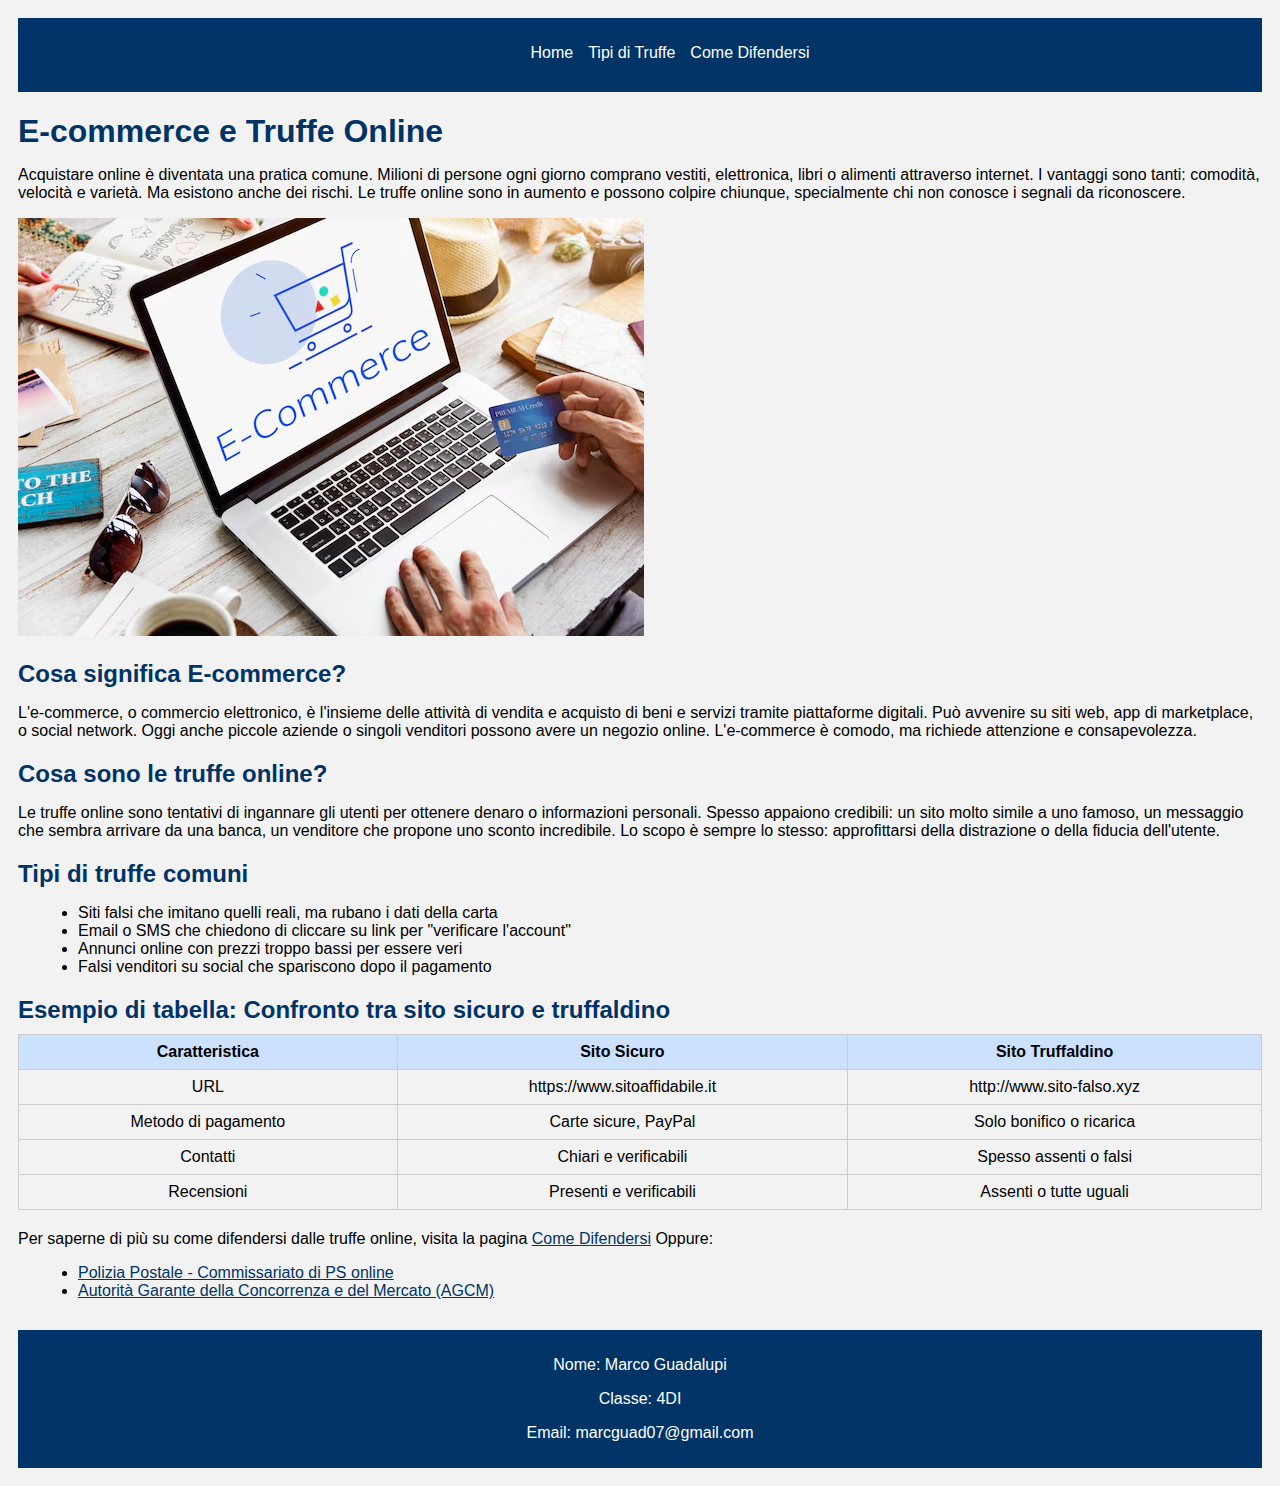
<file: index.html>
<!DOCTYPE html>
<html lang="it"></html>
<meta name="viewport" content="width=device-width, initial-scale=1.0">
<head>
    <meta charset="UTF-8">
    <meta name="viewport" content="width=device-width, initial-scale=1.0">
    <title>E-commerce e Truffe Online</title>
    <link rel="stylesheet" href="style.css">
</head>
<body>
   
    <nav>
        <ul>
            <li><a href="index.html">Home</a></li>
            <li><a href="tipi-truffe.html">Tipi di Truffe</a></li>
            <li><a href="come-difendersi.html">Come Difendersi</a></li>
        </ul>
    </nav>

   
    <h1>E-commerce e Truffe Online</h1>

    <p>Acquistare online è diventata una pratica comune. Milioni di persone ogni giorno comprano vestiti, elettronica, libri o alimenti attraverso internet. I vantaggi sono tanti: comodità, velocità e varietà. Ma esistono anche dei rischi. Le truffe online sono in aumento e possono colpire chiunque, specialmente chi non conosce i segnali da riconoscere.</p>

    
    <img src="immagine.avif" alt="Esempio di truffa online"> 

    <h2>Cosa significa E-commerce?</h2>
    <p>L'e-commerce, o commercio elettronico, è l'insieme delle attività di vendita e acquisto di beni e servizi tramite piattaforme digitali. Può avvenire su siti web, app di marketplace, o social network. Oggi anche piccole aziende o singoli venditori possono avere un negozio online. L'e-commerce è comodo, ma richiede attenzione e consapevolezza.</p>

    <h2>Cosa sono le truffe online?</h2>
    <p>Le truffe online sono tentativi di ingannare gli utenti per ottenere denaro o informazioni personali. Spesso appaiono credibili: un sito molto simile a uno famoso, un messaggio che sembra arrivare da una banca, un venditore che propone uno sconto incredibile. Lo scopo è sempre lo stesso: approfittarsi della distrazione o della fiducia dell'utente.</p>

    <h2>Tipi di truffe comuni</h2>
    <ul>
        <li>Siti falsi che imitano quelli reali, ma rubano i dati della carta</li>
        <li>Email o SMS che chiedono di cliccare su link per "verificare l'account"</li>
        <li>Annunci online con prezzi troppo bassi per essere veri</li>
        <li>Falsi venditori su social che spariscono dopo il pagamento</li>
    </ul>


    <h2>Esempio di tabella: Confronto tra sito sicuro e truffaldino</h2>
    <table border="1">
        <tr>
            <th>Caratteristica</th>
            <th>Sito Sicuro</th>
            <th>Sito Truffaldino</th>
        </tr>
        <tr>
            <td>URL</td>
            <td>https://www.sitoaffidabile.it</td>
            <td>http://www.sito-falso.xyz</td>
        </tr>
        <tr>
            <td>Metodo di pagamento</td>
            <td>Carte sicure, PayPal</td>
            <td>Solo bonifico o ricarica</td>
        </tr>
        <tr>
            <td>Contatti</td>
            <td>Chiari e verificabili</td>
            <td>Spesso assenti o falsi</td>
        </tr>
        <tr>
            <td>Recensioni</td>
            <td>Presenti e verificabili</td>
            <td>Assenti o tutte uguali</td>
        </tr>
    </table>

    <p>Per saperne di più su come difendersi dalle truffe online, visita la pagina <a href="come-difendersi.html">Come Difendersi</a> Oppure:</p>
    <ul>
        <li><a href="https://www.commissariatodips.it" target="_blank">Polizia Postale - Commissariato di PS online</a></li>
        <li><a href="https://www.agcm.it" target="_blank">Autorità Garante della Concorrenza e del Mercato (AGCM)</a></li>
        </ul>

   
    <footer>
        <p>Nome: Marco Guadalupi</p>
        <p>Classe: 4DI</p>
        <p>Email: marcguad07@gmail.com</p>
    </footer>
</body>
</html>
</file>
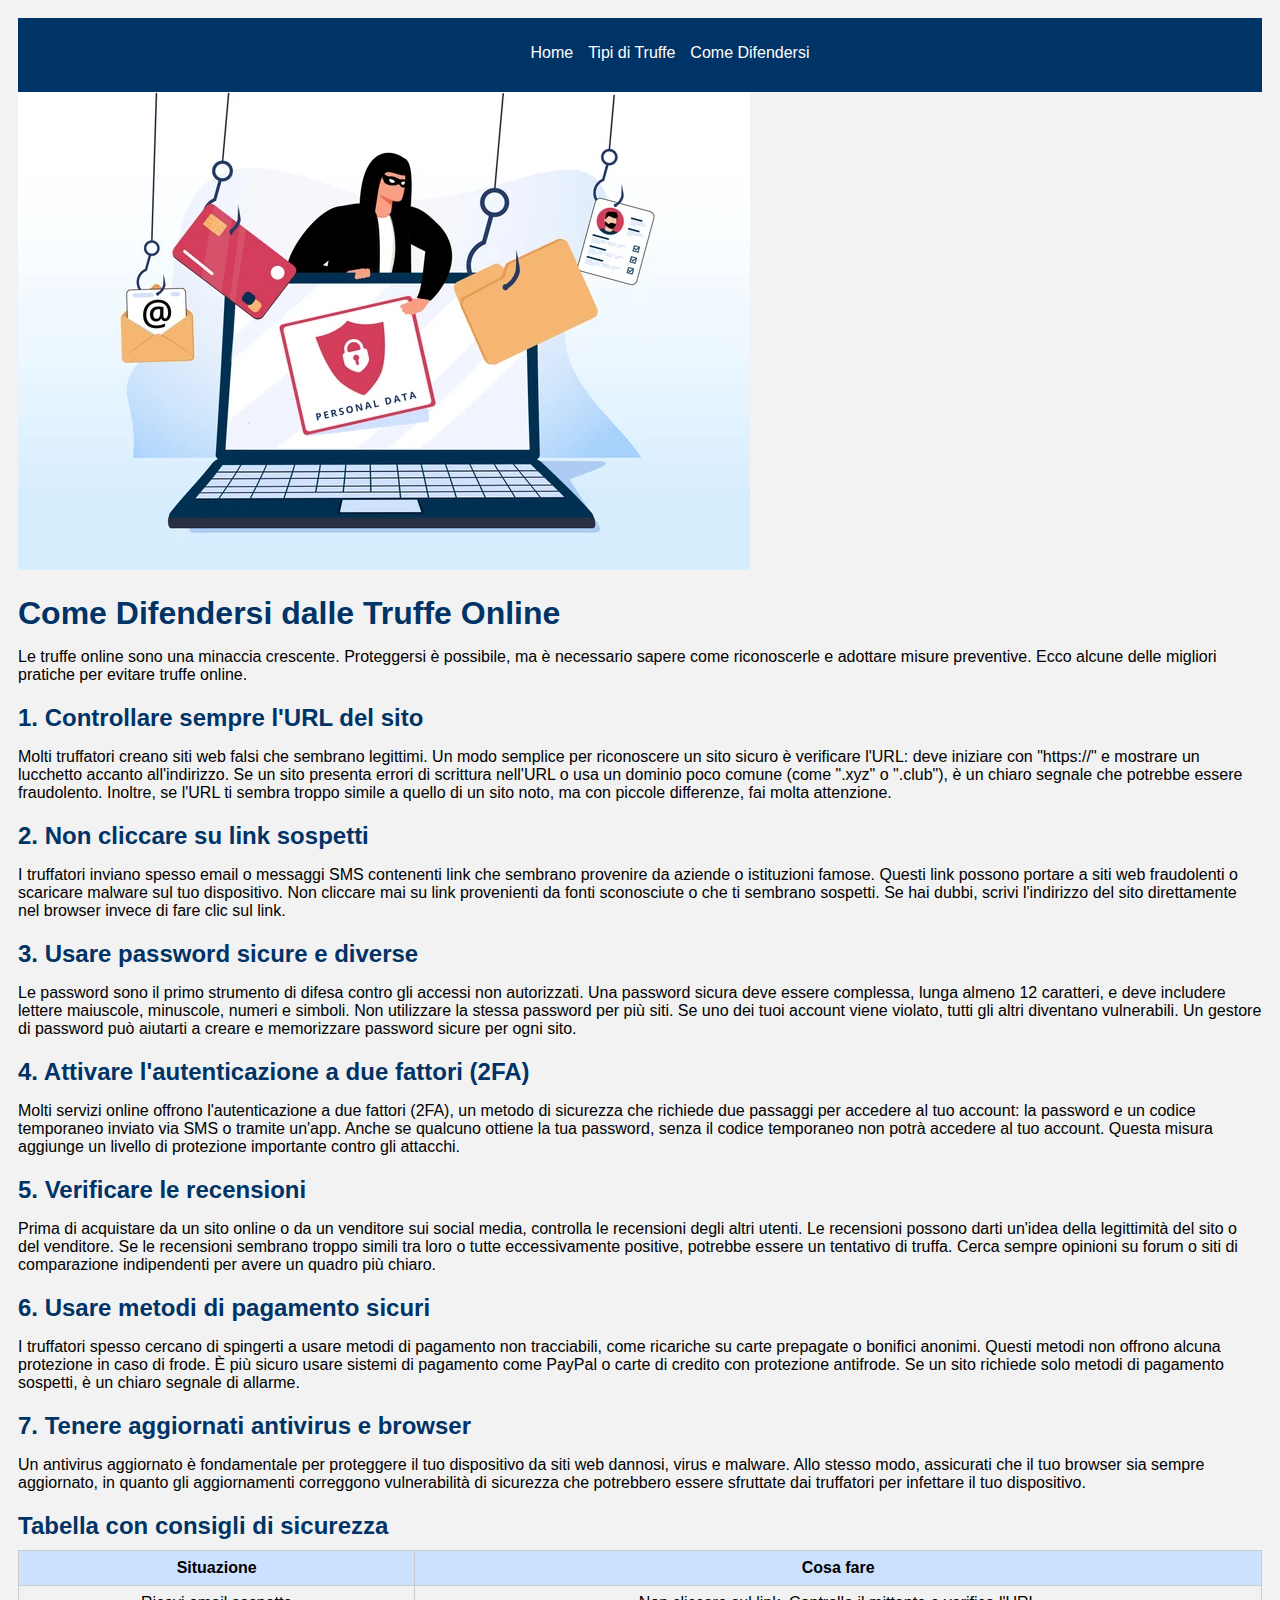
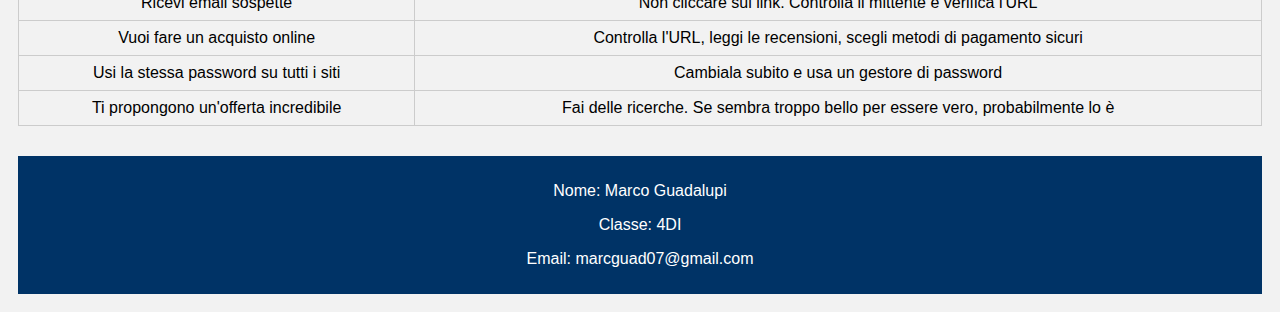
<file: come-difendersi.html>
<!DOCTYPE html>
<html lang="it"></html>
<meta name="viewport" content="width=device-width, initial-scale=1.0">
<head>
    <meta charset="UTF-8">
    <meta name="viewport" content="width=device-width, initial-scale=1.0">
    <title>Come Difendersi dalle Truffe Online</title>
    <link rel="stylesheet" href="style.css">
</head>
<body>
  
    <nav>
        <ul>
            <li><a href="index.html">Home</a></li>
            <li><a href="tipi-truffe.html">Tipi di Truffe</a></li>
            <li><a href="come-difendersi.html">Come Difendersi</a></li>
        </ul>
    </nav>

    <img src="phishing-attack.webp" alt="Esempio di difendersi dalle truffe"> 

    <h1>Come Difendersi dalle Truffe Online</h1>

    <p>Le truffe online sono una minaccia crescente. Proteggersi è possibile, ma è necessario sapere come riconoscerle e adottare misure preventive. Ecco alcune delle migliori pratiche per evitare truffe online.</p>

    <h2>1. Controllare sempre l'URL del sito</h2>
    <p>Molti truffatori creano siti web falsi che sembrano legittimi. Un modo semplice per riconoscere un sito sicuro è verificare l'URL: deve iniziare con "https://" e mostrare un lucchetto accanto all'indirizzo. Se un sito presenta errori di scrittura nell'URL o usa un dominio poco comune (come ".xyz" o ".club"), è un chiaro segnale che potrebbe essere fraudolento. Inoltre, se l'URL ti sembra troppo simile a quello di un sito noto, ma con piccole differenze, fai molta attenzione.</p>

    <h2>2. Non cliccare su link sospetti</h2>
    <p>I truffatori inviano spesso email o messaggi SMS contenenti link che sembrano provenire da aziende o istituzioni famose. Questi link possono portare a siti web fraudolenti o scaricare malware sul tuo dispositivo. Non cliccare mai su link provenienti da fonti sconosciute o che ti sembrano sospetti. Se hai dubbi, scrivi l'indirizzo del sito direttamente nel browser invece di fare clic sul link.</p>

    <h2>3. Usare password sicure e diverse</h2>
    <p>Le password sono il primo strumento di difesa contro gli accessi non autorizzati. Una password sicura deve essere complessa, lunga almeno 12 caratteri, e deve includere lettere maiuscole, minuscole, numeri e simboli. Non utilizzare la stessa password per più siti. Se uno dei tuoi account viene violato, tutti gli altri diventano vulnerabili. Un gestore di password può aiutarti a creare e memorizzare password sicure per ogni sito.</p>

    <h2>4. Attivare l'autenticazione a due fattori (2FA)</h2>
    <p>Molti servizi online offrono l'autenticazione a due fattori (2FA), un metodo di sicurezza che richiede due passaggi per accedere al tuo account: la password e un codice temporaneo inviato via SMS o tramite un'app. Anche se qualcuno ottiene la tua password, senza il codice temporaneo non potrà accedere al tuo account. Questa misura aggiunge un livello di protezione importante contro gli attacchi.</p>

    <h2>5. Verificare le recensioni</h2>
    <p>Prima di acquistare da un sito online o da un venditore sui social media, controlla le recensioni degli altri utenti. Le recensioni possono darti un'idea della legittimità del sito o del venditore. Se le recensioni sembrano troppo simili tra loro o tutte eccessivamente positive, potrebbe essere un tentativo di truffa. Cerca sempre opinioni su forum o siti di comparazione indipendenti per avere un quadro più chiaro.</p>

    <h2>6. Usare metodi di pagamento sicuri</h2>
    <p>I truffatori spesso cercano di spingerti a usare metodi di pagamento non tracciabili, come ricariche su carte prepagate o bonifici anonimi. Questi metodi non offrono alcuna protezione in caso di frode. È più sicuro usare sistemi di pagamento come PayPal o carte di credito con protezione antifrode. Se un sito richiede solo metodi di pagamento sospetti, è un chiaro segnale di allarme.</p>

    <h2>7. Tenere aggiornati antivirus e browser</h2>
    <p>Un antivirus aggiornato è fondamentale per proteggere il tuo dispositivo da siti web dannosi, virus e malware. Allo stesso modo, assicurati che il tuo browser sia sempre aggiornato, in quanto gli aggiornamenti correggono vulnerabilità di sicurezza che potrebbero essere sfruttate dai truffatori per infettare il tuo dispositivo.</p>

    <h2>Tabella con consigli di sicurezza</h2>
    <table>
        <tr>
            <th>Situazione</th>
            <th>Cosa fare</th>
        </tr>
        <tr>
            <td>Ricevi email sospette</td>
            <td>Non cliccare sul link. Controlla il mittente e verifica l'URL</td>
        </tr>
        <tr>
            <td>Vuoi fare un acquisto online</td>
            <td>Controlla l'URL, leggi le recensioni, scegli metodi di pagamento sicuri</td>
        </tr>
        <tr>
            <td>Usi la stessa password su tutti i siti</td>
            <td>Cambiala subito e usa un gestore di password</td>
        </tr>
        <tr>
            <td>Ti propongono un'offerta incredibile</td>
            <td>Fai delle ricerche. Se sembra troppo bello per essere vero, probabilmente lo è</td>
        </tr>
    </table>

    <footer>
        <p>Nome: Marco Guadalupi</p>
        <p>Classe: 4DI</p>
        <p>Email: marcguad07@gmail.com</p>
    </footer>
</body>
</html>
</file>
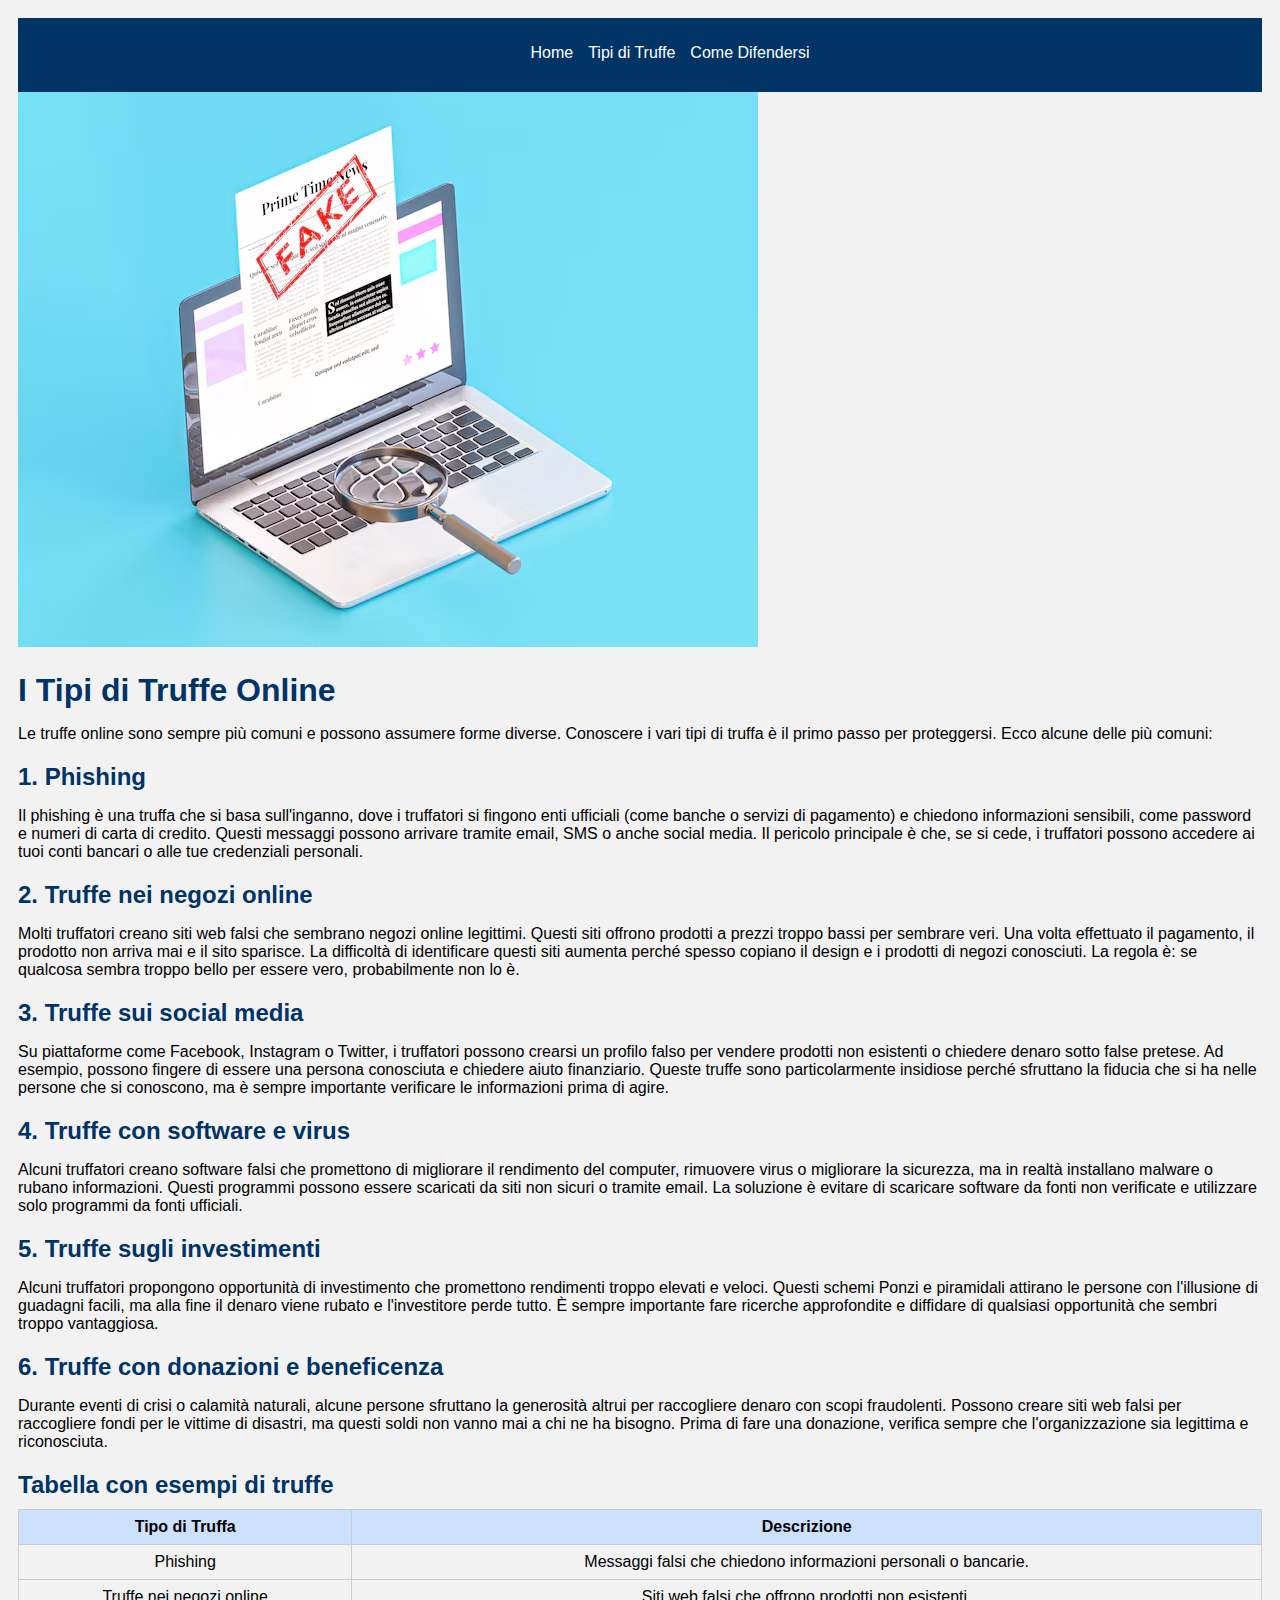
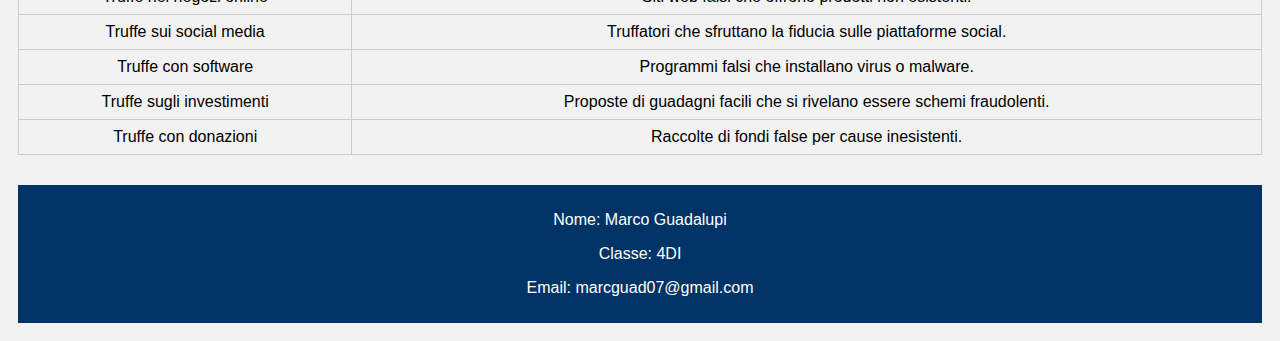
<file: tipi-truffe.html>
<!DOCTYPE html>
<html lang="it"></html>
<meta name="viewport" content="width=device-width, initial-scale=1.0">
<head>
    <meta charset="UTF-8">
    <meta name="viewport" content="width=device-width, initial-scale=1.0">
    <title>I Tipi di Truffe Online</title>
    <link rel="stylesheet" href="style.css">
</head>
<body>

    <nav>
        <ul>
            <li><a href="index.html">Home</a></li>
            <li><a href="tipi-truffe.html">Tipi di Truffe</a></li>
            <li><a href="come-difendersi.html">Come Difendersi</a></li>
        </ul>
    </nav>

   <img src="sito falso.avif" alt="Esempio di sito falso">

    <h1>I Tipi di Truffe Online</h1>

    <p>Le truffe online sono sempre più comuni e possono assumere forme diverse. Conoscere i vari tipi di truffa è il primo passo per proteggersi. Ecco alcune delle più comuni:</p>

    <h2>1. Phishing</h2>
    <p>Il phishing è una truffa che si basa sull'inganno, dove i truffatori si fingono enti ufficiali (come banche o servizi di pagamento) e chiedono informazioni sensibili, come password e numeri di carta di credito. Questi messaggi possono arrivare tramite email, SMS o anche social media. Il pericolo principale è che, se si cede, i truffatori possono accedere ai tuoi conti bancari o alle tue credenziali personali.</p>

    <h2>2. Truffe nei negozi online</h2>
    <p>Molti truffatori creano siti web falsi che sembrano negozi online legittimi. Questi siti offrono prodotti a prezzi troppo bassi per sembrare veri. Una volta effettuato il pagamento, il prodotto non arriva mai e il sito sparisce. La difficoltà di identificare questi siti aumenta perché spesso copiano il design e i prodotti di negozi conosciuti. La regola è: se qualcosa sembra troppo bello per essere vero, probabilmente non lo è.</p>

    <h2>3. Truffe sui social media</h2>
    <p>Su piattaforme come Facebook, Instagram o Twitter, i truffatori possono crearsi un profilo falso per vendere prodotti non esistenti o chiedere denaro sotto false pretese. Ad esempio, possono fingere di essere una persona conosciuta e chiedere aiuto finanziario. Queste truffe sono particolarmente insidiose perché sfruttano la fiducia che si ha nelle persone che si conoscono, ma è sempre importante verificare le informazioni prima di agire.</p>

    <h2>4. Truffe con software e virus</h2>
    <p>Alcuni truffatori creano software falsi che promettono di migliorare il rendimento del computer, rimuovere virus o migliorare la sicurezza, ma in realtà installano malware o rubano informazioni. Questi programmi possono essere scaricati da siti non sicuri o tramite email. La soluzione è evitare di scaricare software da fonti non verificate e utilizzare solo programmi da fonti ufficiali.</p>

    <h2>5. Truffe sugli investimenti</h2>
    <p>Alcuni truffatori propongono opportunità di investimento che promettono rendimenti troppo elevati e veloci. Questi schemi Ponzi e piramidali attirano le persone con l'illusione di guadagni facili, ma alla fine il denaro viene rubato e l'investitore perde tutto. È sempre importante fare ricerche approfondite e diffidare di qualsiasi opportunità che sembri troppo vantaggiosa.</p>

    <h2>6. Truffe con donazioni e beneficenza</h2>
    <p>Durante eventi di crisi o calamità naturali, alcune persone sfruttano la generosità altrui per raccogliere denaro con scopi fraudolenti. Possono creare siti web falsi per raccogliere fondi per le vittime di disastri, ma questi soldi non vanno mai a chi ne ha bisogno. Prima di fare una donazione, verifica sempre che l'organizzazione sia legittima e riconosciuta.</p>

    <h2>Tabella con esempi di truffe</h2>
    <table>
        <tr>
            <th>Tipo di Truffa</th>
            <th>Descrizione</th>
        </tr>
        <tr>
            <td>Phishing</td>
            <td>Messaggi falsi che chiedono informazioni personali o bancarie.</td>
        </tr>
        <tr>
            <td>Truffe nei negozi online</td>
            <td>Siti web falsi che offrono prodotti non esistenti.</td>
        </tr>
        <tr>
            <td>Truffe sui social media</td>
            <td>Truffatori che sfruttano la fiducia sulle piattaforme social.</td>
        </tr>
        <tr>
            <td>Truffe con software</td>
            <td>Programmi falsi che installano virus o malware.</td>
        </tr>
        <tr>
            <td>Truffe sugli investimenti</td>
            <td>Proposte di guadagni facili che si rivelano essere schemi fraudolenti.</td>
        </tr>
        <tr>
            <td>Truffe con donazioni</td>
            <td>Raccolte di fondi false per cause inesistenti.</td>
        </tr>
    </table>

    <footer>
        <p>Nome: Marco Guadalupi</p>
        <p>Classe: 4DI</p>
        <p>Email: marcguad07@gmail.com</p>
    </footer>
</body>
</html>
</file>
<file: style.css>
body {
    font-family: Arial, sans-serif;
    background-color: #f2f2f2;
    color: #000;
    padding: 10px;
    }
    
    nav {
    background-color: #003366;
    padding: 10px;
    }
    
    nav ul {
    list-style: none;
    display: flex;
    gap: 15px;
    justify-content: center;
    }
    
    nav a {
    color: white;
    text-decoration: none;
    }
    
    nav a:hover {
    text-decoration: underline;
    }
    
    .hero {
    text-align: center;
    margin: 20px 0;
    }
    
    img {
    max-width: 100%;
    height: auto;
    }
    
    h1, h2 {
    color: #003366;
    margin-bottom: 10px;
    }
    
    ul {
    margin-left: 20px;
    margin-bottom: 20px;
    }
    
    table {
    width: 100%;
    border-collapse: collapse;
    margin-bottom: 20px;
    }
    
    th, td {
    border: 1px solid #ccc;
    padding: 8px;
    text-align: center;
    }
    
    th {
    background-color: #cce0ff;
    }
    
    a {
    color: #003366;
    }

    .container{
        width: 100%;
        height: auto;
    }
    @media(max-width: 768px) {
        .navbar{
            flex-direction: column;
        }

    }
    
    footer {
    text-align: center;
    background-color: #003366;
    color: white;
    padding: 10px;
    margin-top: 30px;
    }
</file>
